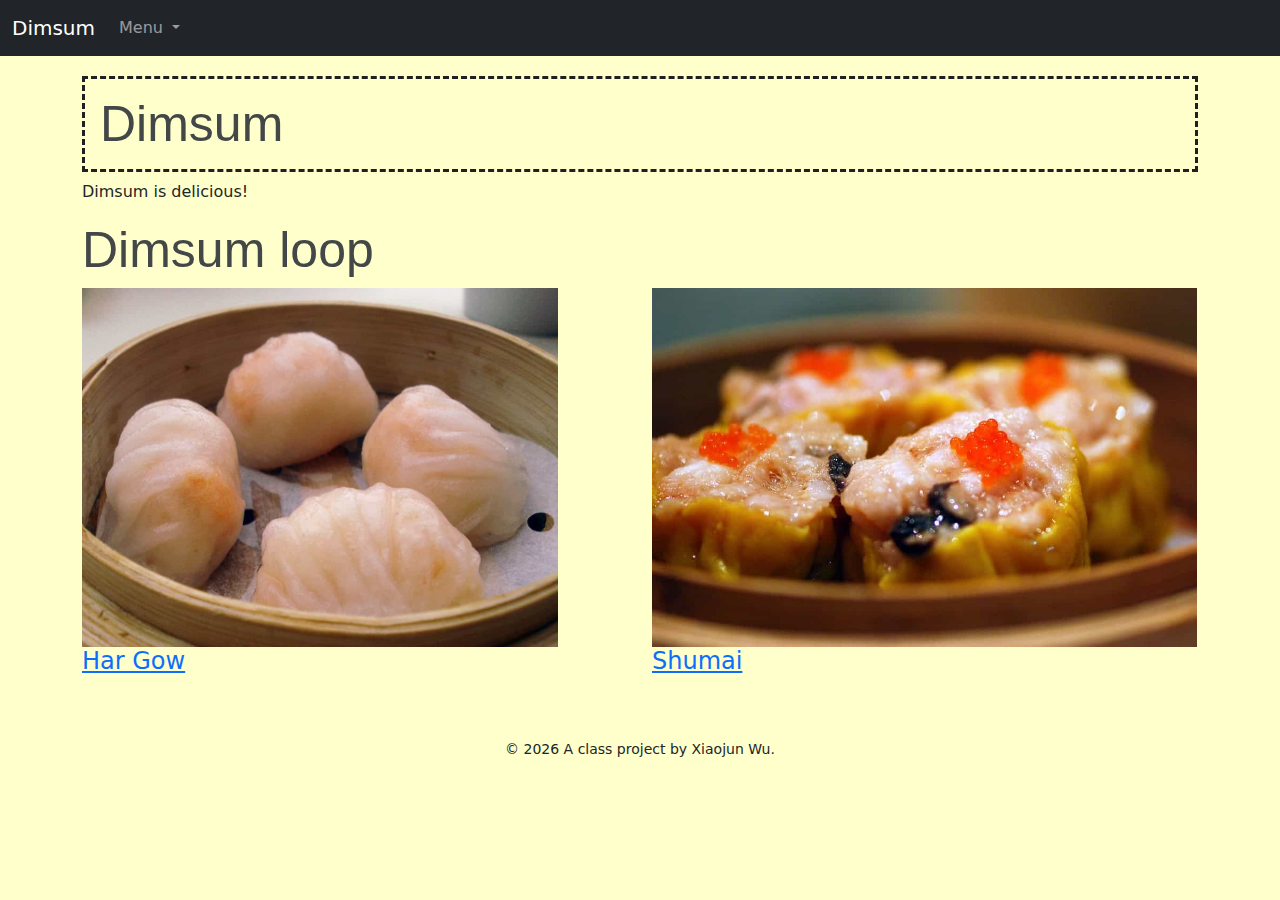
<file: icj-project-rig-main/docs/index.html>
<!doctype html>
<html lang="en">
  <!-- A Intro to Coding for Journalists class project -->
  <head>
    <title>Index page title</title>
    <meta name="description" content="The index search description for this page goes here.">
    <meta charset="utf-8">
    <meta http-equiv="X-UA-Compatible" content="IE=edge"/>
    <meta name="viewport" content="width=device-width, initial-scale=1, maximum-scale=6">
    <link rel="stylesheet" href="css/main.css">
  </head>
  <body>
    <nav class="navbar navbar-expand-lg navbar-dark bg-dark">
  <div class="container-fluid">
    <a class="navbar-brand" href="index.html">Dimsum</a>
    <button class="navbar-toggler" type="button" data-bs-toggle="collapse" data-bs-target="#navbarNavDropdown" aria-controls="navbarNavDropdown" aria-expanded="false" aria-label="Toggle navigation">
      <span class="navbar-toggler-icon"></span>
    </button>
    <div class="collapse navbar-collapse" id="navbarNavDropdown">
      <ul class="navbar-nav">
        <li class="nav-item dropdown">
          <a class="nav-link dropdown-toggle" href="#" id="navbarDropdownMenuLink" role="button" data-bs-toggle="dropdown" aria-expanded="false">
            Menu
          </a>
          <ul class="dropdown-menu" aria-labelledby="navbarDropdownMenuLink">
            
            <li><a class="dropdown-item" href="dimsums/hargow.html">Har Gow</a></li>
            
            <li><a class="dropdown-item" href="dimsums/shumai.html">Shumai</a></li>
            
          </ul>
        </li>
      </ul>
    </div>
  </div>
</nav>

    
<div class="container">
  <h1>Dimsum</h1>
  <p>Dimsum is delicious!</p>
  <h2>Dimsum loop</h2>
  <div class="row">
    
      <div class="col-md-6">
        <img src="img/hargow.jpg" alt="" class="img-fluid">
        <h3><a href="dimsums/hargow.html">Har Gow</a></h3>
      </div>
    
      <div class="col-md-6">
        <img src="img/shumai.jpg" alt="" class="img-fluid">
        <h3><a href="dimsums/shumai.html">Shumai</a></h3>
      </div>
    
</div>


    <footer>
<p id="legal" class="center-block text-center">
  <small>&copy; <span class="copyright-year"></span>
  A class project by Xiaojun Wu.
</p>
</footer>


    <script src="js/jquery.js"></script>
    <script src="js/popper.js"></script>
    <script src="js/bootstrap.js"></script>
    <script src="js/scripts.js"></script>
  </body>
</html>
</file>
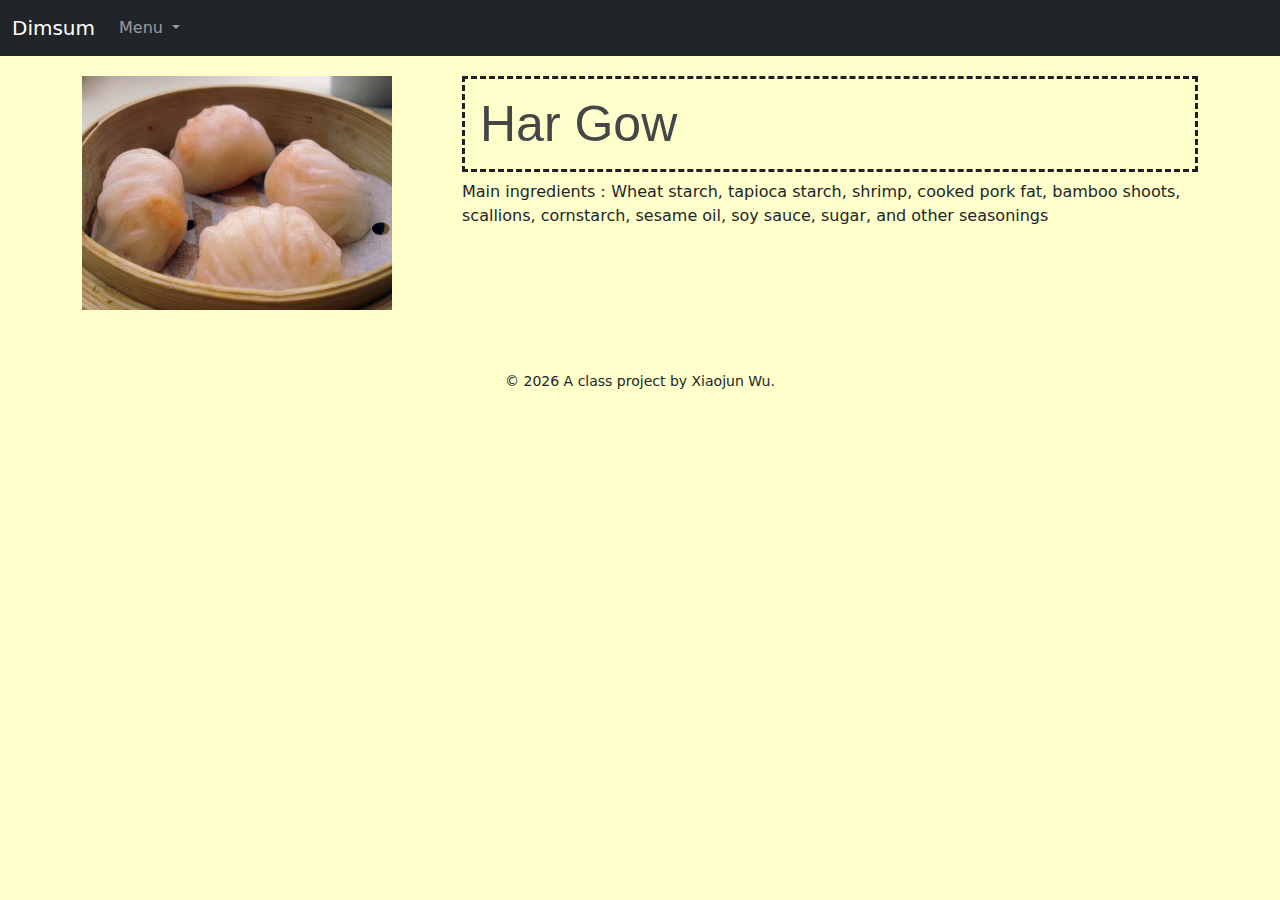
<file: icj-project-rig-main/docs/dimsums/hargow.html>
<!doctype html>
<html lang="en">
  <!-- A Intro to Coding for Journalists class project -->
  <head>
    <title>Har Gow</title>
    <meta name="description" content="Har Gow by ">
    <meta charset="utf-8">
    <meta http-equiv="X-UA-Compatible" content="IE=edge"/>
    <meta name="viewport" content="width=device-width, initial-scale=1, maximum-scale=6">
    <link rel="stylesheet" href="../css/main.css">
  </head>
  <body>
    <nav class="navbar navbar-expand-lg navbar-dark bg-dark">
  <div class="container-fluid">
    <a class="navbar-brand" href="../index.html">Dimsum</a>
    <button class="navbar-toggler" type="button" data-bs-toggle="collapse" data-bs-target="#navbarNavDropdown" aria-controls="navbarNavDropdown" aria-expanded="false" aria-label="Toggle navigation">
      <span class="navbar-toggler-icon"></span>
    </button>
    <div class="collapse navbar-collapse" id="navbarNavDropdown">
      <ul class="navbar-nav">
        <li class="nav-item dropdown">
          <a class="nav-link dropdown-toggle" href="#" id="navbarDropdownMenuLink" role="button" data-bs-toggle="dropdown" aria-expanded="false">
            Menu
          </a>
          <ul class="dropdown-menu" aria-labelledby="navbarDropdownMenuLink">
            
            <li><a class="dropdown-item" href="../dimsums/hargow.html">Har Gow</a></li>
            
            <li><a class="dropdown-item" href="../dimsums/shumai.html">Shumai</a></li>
            
          </ul>
        </li>
      </ul>
    </div>
  </div>
</nav>

    
  <article class="container">
    <div class="row">
      <div class="col-sm-4">
          <img src="../img/hargow.jpg" alt="" class="img-fluid mb-4">
      </div>
      <div class="col-sm-8">
          <h1>Har Gow</h1>
          <p>Main ingredients：Wheat starch, tapioca starch, shrimp, cooked pork fat, bamboo shoots, scallions, cornstarch, sesame oil, soy sauce, sugar, and other seasonings</p>
      </div>
    </div>
  </article>


    <footer>
<p id="legal" class="center-block text-center">
  <small>&copy; <span class="copyright-year"></span>
  A class project by Xiaojun Wu.
</p>
</footer>


    <script src="../js/jquery.js"></script>
    <script src="../js/popper.js"></script>
    <script src="../js/bootstrap.js"></script>
    <script src="../js/scripts.js"></script>
  </body>
</html>
</file>
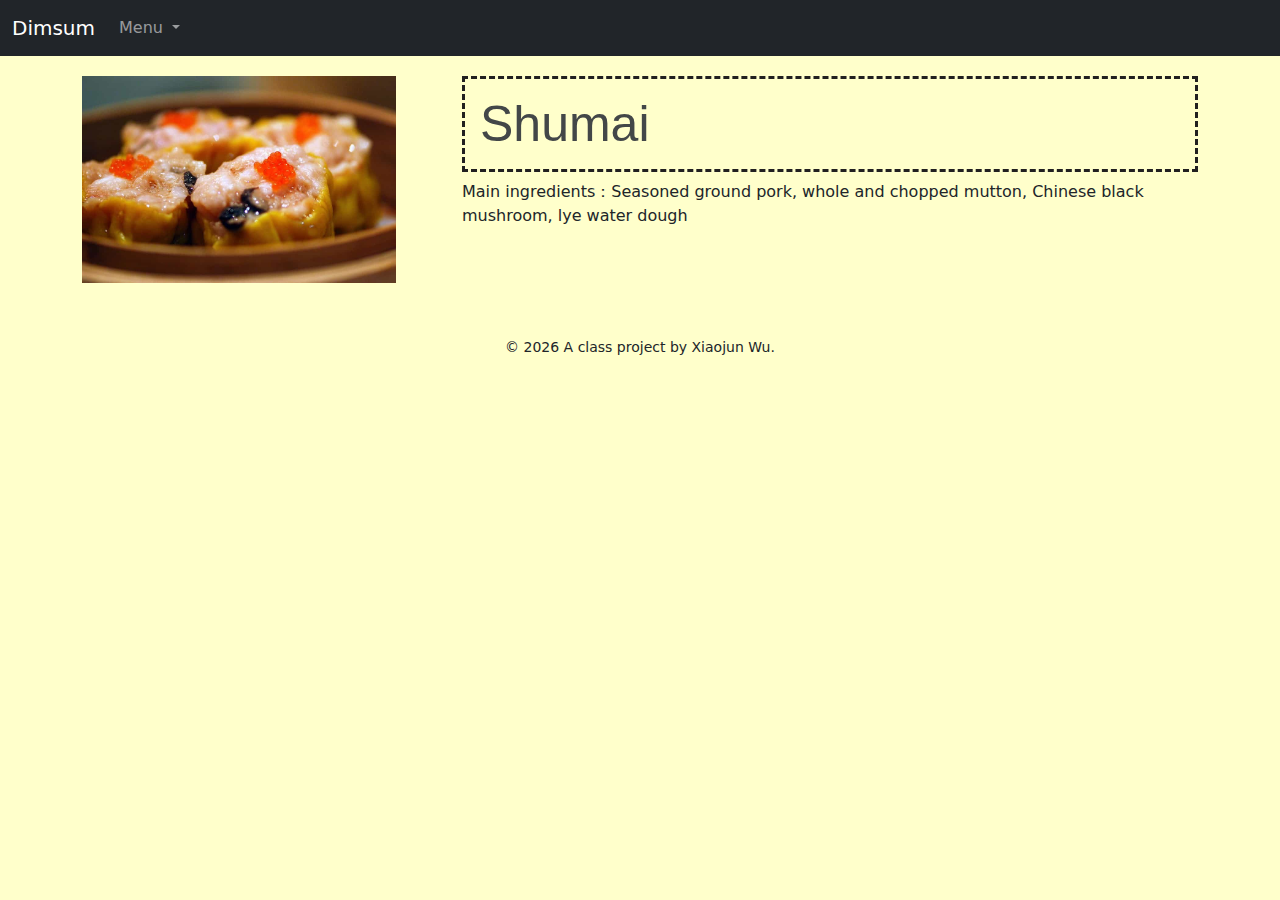
<file: icj-project-rig-main/docs/dimsums/shumai.html>
<!doctype html>
<html lang="en">
  <!-- A Intro to Coding for Journalists class project -->
  <head>
    <title>Shumai</title>
    <meta name="description" content="Shumai by ">
    <meta charset="utf-8">
    <meta http-equiv="X-UA-Compatible" content="IE=edge"/>
    <meta name="viewport" content="width=device-width, initial-scale=1, maximum-scale=6">
    <link rel="stylesheet" href="../css/main.css">
  </head>
  <body>
    <nav class="navbar navbar-expand-lg navbar-dark bg-dark">
  <div class="container-fluid">
    <a class="navbar-brand" href="../index.html">Dimsum</a>
    <button class="navbar-toggler" type="button" data-bs-toggle="collapse" data-bs-target="#navbarNavDropdown" aria-controls="navbarNavDropdown" aria-expanded="false" aria-label="Toggle navigation">
      <span class="navbar-toggler-icon"></span>
    </button>
    <div class="collapse navbar-collapse" id="navbarNavDropdown">
      <ul class="navbar-nav">
        <li class="nav-item dropdown">
          <a class="nav-link dropdown-toggle" href="#" id="navbarDropdownMenuLink" role="button" data-bs-toggle="dropdown" aria-expanded="false">
            Menu
          </a>
          <ul class="dropdown-menu" aria-labelledby="navbarDropdownMenuLink">
            
            <li><a class="dropdown-item" href="../dimsums/hargow.html">Har Gow</a></li>
            
            <li><a class="dropdown-item" href="../dimsums/shumai.html">Shumai</a></li>
            
          </ul>
        </li>
      </ul>
    </div>
  </div>
</nav>

    
  <article class="container">
    <div class="row">
      <div class="col-sm-4">
          <img src="../img/shumai.jpg" alt="" class="img-fluid mb-4">
      </div>
      <div class="col-sm-8">
          <h1>Shumai</h1>
          <p>Main ingredients：Seasoned ground pork, whole and chopped mutton, Chinese black mushroom, lye water dough</p>
      </div>
    </div>
  </article>


    <footer>
<p id="legal" class="center-block text-center">
  <small>&copy; <span class="copyright-year"></span>
  A class project by Xiaojun Wu.
</p>
</footer>


    <script src="../js/jquery.js"></script>
    <script src="../js/popper.js"></script>
    <script src="../js/bootstrap.js"></script>
    <script src="../js/scripts.js"></script>
  </body>
</html>
</file>
